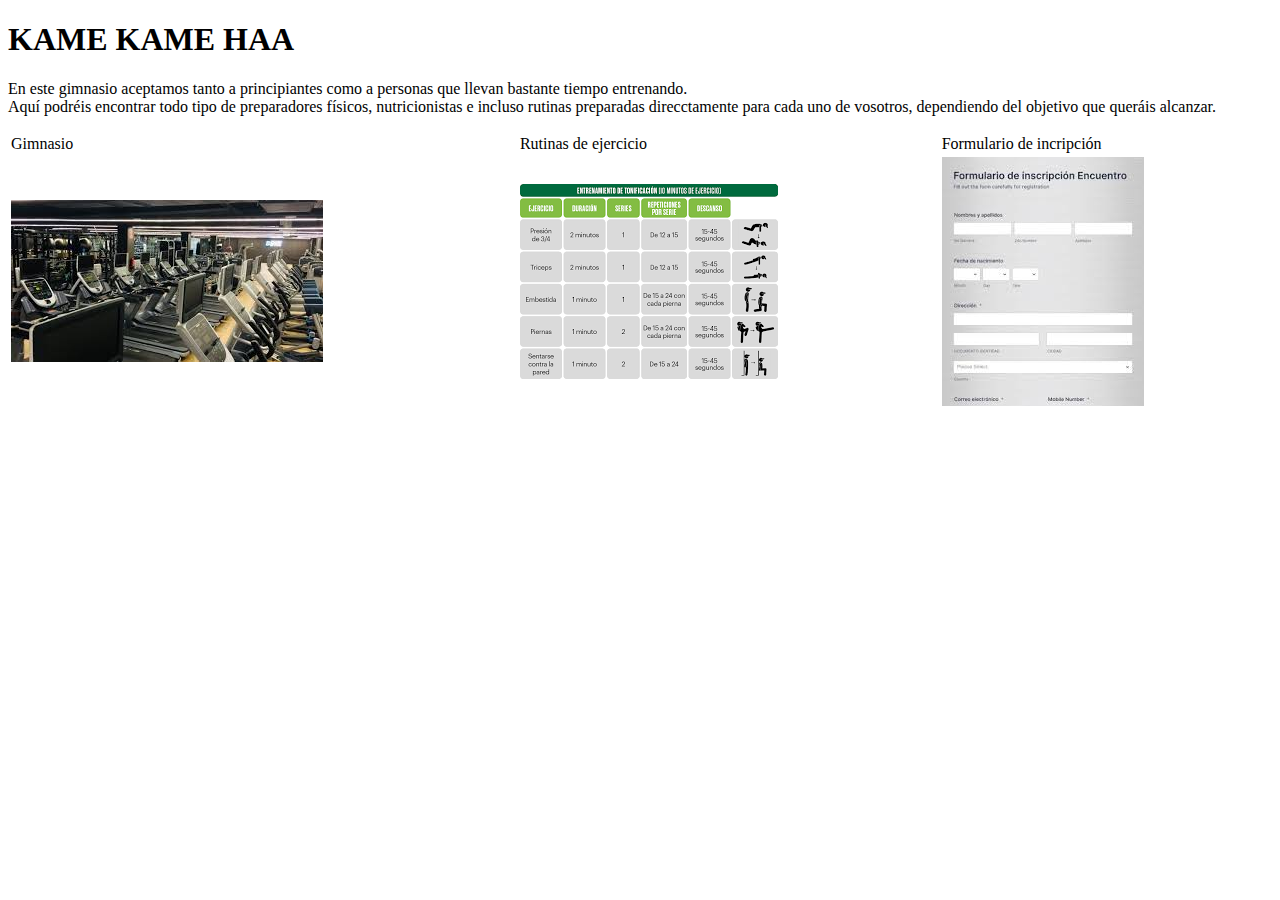
<file: index.html>
<!DOCTYPE html>
<html lang="ES-es">

    <head>
        <title>Kame Kame Haa</title>
        <meta http-equiv="content-type" content="text/html; charset=UTF-8">
        <link href="estilos.css" rel="stylesheet" type="text/css">
    </head>

    <body>
        <style>
            table{
                width: 100%;
            }
        </style>
        <header>
            <h1>KAME KAME HAA</h1>
            <p>En este gimnasio aceptamos tanto a principiantes como a personas que llevan bastante tiempo
            entrenando.<br>
            Aquí podréis encontrar todo tipo de preparadores físicos, nutricionistas e incluso rutinas
            preparadas direcctamente para cada uno de vosotros, dependiendo del objetivo que queráis alcanzar.</p>
        </header>
        <main>
            <table>
                <tr>
                    <td>Gimnasio</td>
                    <td>Rutinas de ejercicio</td>
                    <td>Formulario de incripción</td>
                </tr>
                <tr>
                    <td><a href="./gimnasio.html"><img src="./img/gym.jfif"></a></td>
                    <td><a href="./rutinas.html"><img src="./img/Rutinas.png"></a></td>
                    <td><a href="./formulario.html"><img src="./img/Formulario.jfif"></a></td>
                </tr>
            </table>
        </main>
    </body>
</html>
</file>
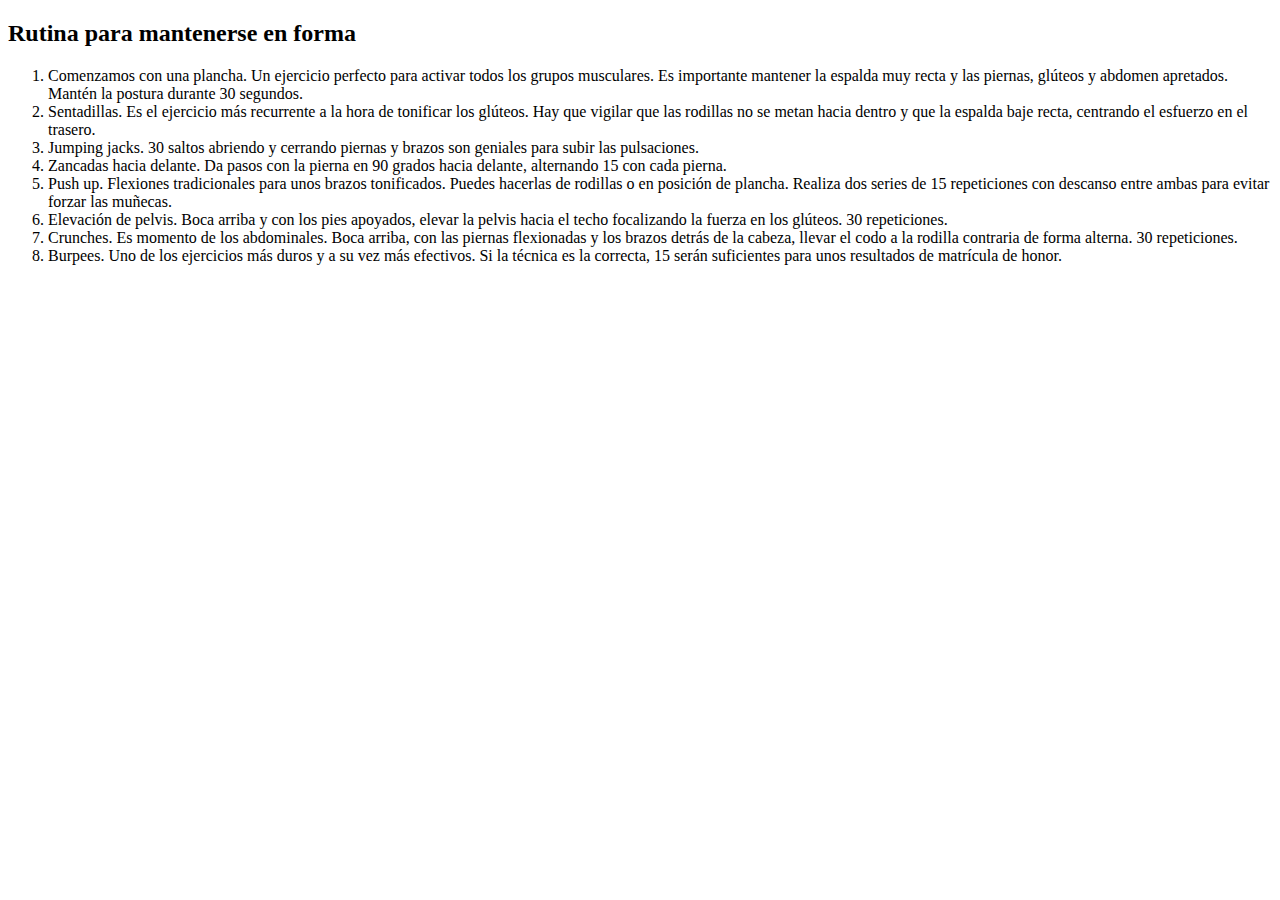
<file: en-forma.html>
<!DOCTYPE html>
<html lang="ES-es">

<head>
    <title>Rutina para mantenerse en forma</title>
    <meta http-equiv="content-type" content="text/html; charset=UTF-8">
    <link href="estilos.css" rel="stylesheet" type="text/css">
</head>

<body>
    <h2>Rutina para mantenerse en forma</h2>
    <ol>
        <li>Comenzamos con una plancha. Un ejercicio perfecto para activar todos los grupos musculares. Es importante
            mantener la espalda muy recta y las piernas, glúteos y abdomen apretados. Mantén la postura durante 30
            segundos.</li>
        <li>Sentadillas. Es el ejercicio más recurrente a la hora de tonificar los glúteos. Hay que vigilar que las
            rodillas no se metan hacia dentro y que la espalda baje recta, centrando el esfuerzo en el trasero.</li>
        <li>Jumping jacks. 30 saltos abriendo y cerrando piernas y brazos son geniales para subir las pulsaciones.</li>
        <li>Zancadas hacia delante. Da pasos con la pierna en 90 grados hacia delante, alternando 15 con cada pierna.
        </li>
        <li>Push up. Flexiones tradicionales para unos brazos tonificados. Puedes hacerlas de rodillas o en posición de
            plancha.
            Realiza dos series de 15 repeticiones con descanso entre ambas para evitar forzar las muñecas.</li>
        <li>Elevación de pelvis. Boca arriba y con los pies apoyados, elevar la pelvis hacia el techo focalizando la
            fuerza en
            los glúteos. 30 repeticiones.</li>
        <li>Crunches. Es momento de los abdominales. Boca arriba, con las piernas flexionadas y los brazos detrás de la
            cabeza,
            llevar el codo a la rodilla contraria de forma alterna. 30 repeticiones.</li>
        <li>Burpees. Uno de los ejercicios más duros y a su vez más efectivos. Si la técnica es la correcta, 15 serán
            suficientes para unos resultados de matrícula de honor.</li>
    </ol>
</body>

</html>
</file>
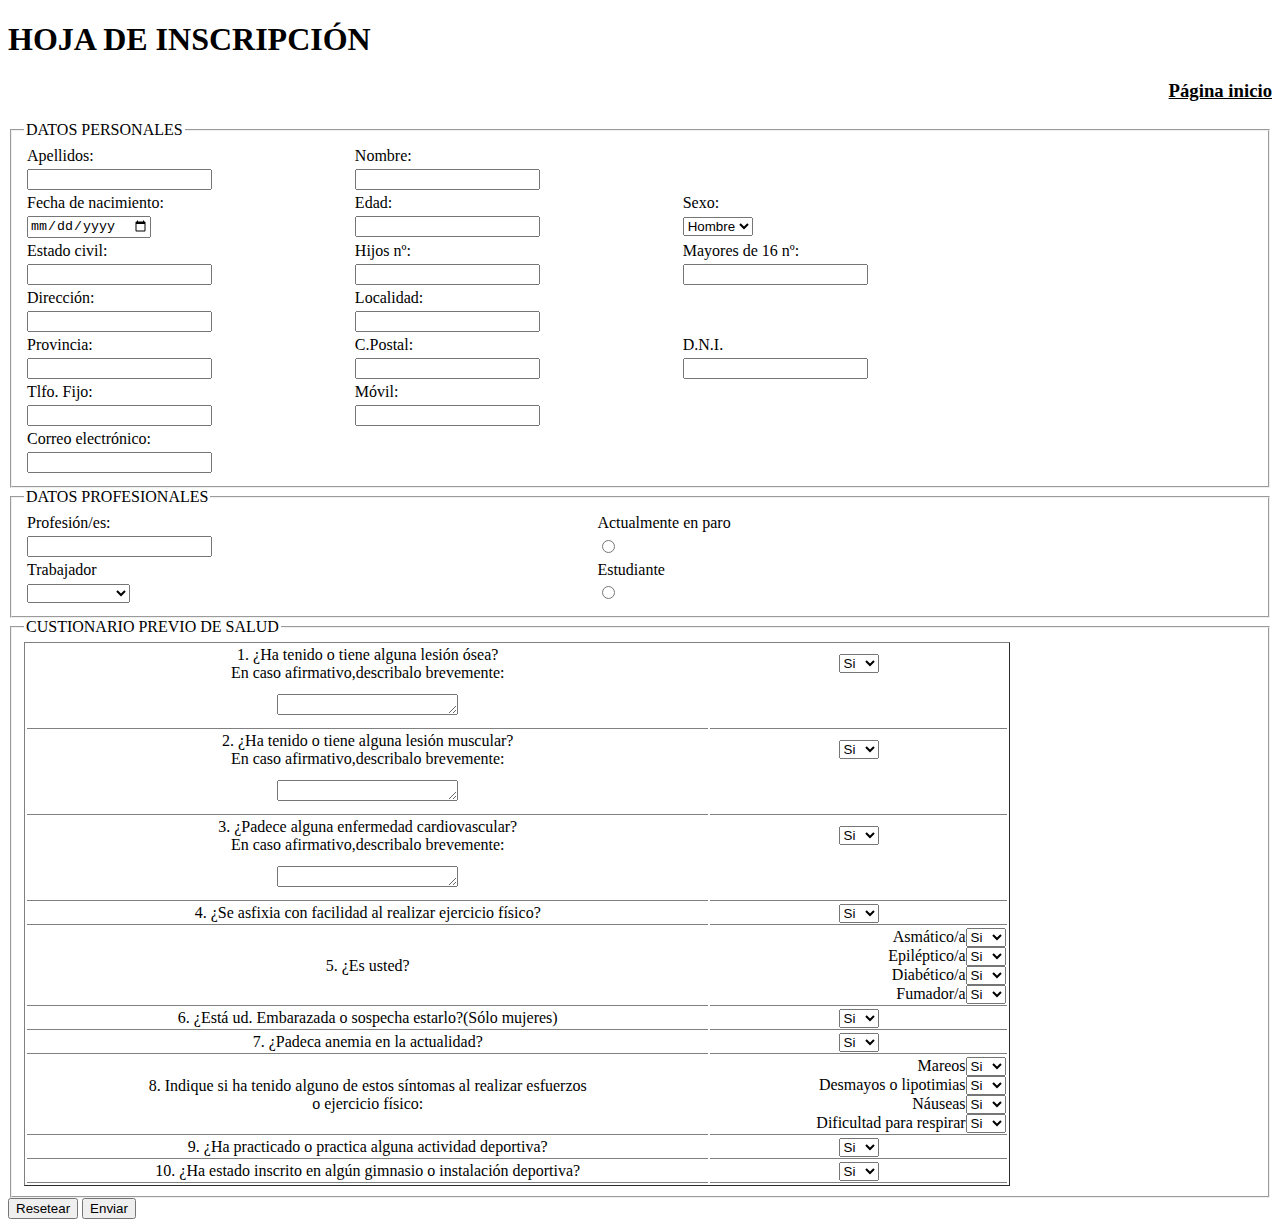
<file: formulario.html>
<!DOCTYPE html>
<html lang="ES-es">

<head>
    <title>Formulario de inscripción</title>
    <meta http-equiv="content-type" content="text/html; charset=UTF-8">
    <link href="estilos.css" rel="stylesheet" type="text/css">
</head>

<body>
    <style>
        h3{
            text-align: right;
        }
        table{
            width: 80%;
        }
    </style>
    <h1>HOJA DE INSCRIPCIÓN</h1><a href="./index.html"><h3>Página inicio</h3></a>
    <form>
        <fieldset>
            <legend>DATOS PERSONALES</legend>
            <table>
                <tr>
                    <td>Apellidos:</td>
                    <td>Nombre:</td>
                </tr>
                <tr>
                    <td><input type="text"></td>
                    <td><input type="text"></td>
                </tr>
                <tr>
                    <td>Fecha de nacimiento:</td>
                    <td>Edad:</td>
                    <td>Sexo:</td>
                </tr>
                <tr>
                    <td><input type="date"></td>
                    <td><input type="number"></td>
                    <td><select>
                            <option value="opcion1">Hombre</option>
                            <option value="opcion2">Mujer</option>
                        </select>
                    </td>
                </tr>
                <tr>
                    <td>Estado civil:</td>
                    <td>Hijos nº:</td>
                    <td>Mayores de 16 nº:</td>
                </tr>
                <tr>
                    <td><input type="text"></td>
                    <td><input type="number"></td>
                    <td><input type="number"></td>
                </tr>
                <tr>
                    <td>Dirección:</td>
                    <td>Localidad:</td>
                </tr>
                <tr>
                    <td><input type="text"></td>
                    <td><input type="text"></td>
                </tr>
                <tr>
                    <td>Provincia:</td>
                    <td>C.Postal:</td>
                    <td>D.N.I.</td>
                </tr>
                <tr>
                    <td><input type="text"></td>
                    <td><input type="number"></td>
                    <td><input type="text"></td>
                </tr>
                <tr>
                    <td>Tlfo. Fijo:</td>
                    <td>Móvil:</td>
                </tr>
                <tr>
                    <td><input type="text"></td>
                    <td><input type="text"></td>
                </tr>
                <tr>
                    <td>Correo electrónico:</td>
                </tr>
                <tr>
                    <td><input type="email"></td>
                </tr>
            </table>
        </fieldset>
        <fieldset>
            <legend>DATOS PROFESIONALES</legend>
            <table>
                <tr>
                    <td>Profesión/es:</td>
                    <td>Actualmente en paro</td>
                </tr>
                <tr>
                    <td><input type="text"></td>
                    <td><input type="radio"></td>
                </tr>
                <tr>
                    <td>Trabajador</td>
                    <td>Estudiante</td>
                </tr>
                <tr>
                    <td><select>
                            <option value="opcion1"></option>
                            <option value="opcion2">Autónomo</option>
                            <option value="opcion3">Cuenta Ajena</option>
                            
                        </select>
                    </td>
                    <td><input type="radio"></td>
                </tr>
            </table>
        </fieldset>
        <fieldset>
            <legend>CUSTIONARIO PREVIO DE SALUD</legend>
            <table border="1" class="formulario">
                <tr>
                    <td class="clase2">1. ¿Ha tenido o tiene alguna lesión ósea?<br>
                        En caso afirmativo,describalo brevemente:
                    </td>
                    <td class="clase2"><select>
                            <option value="opcion1">Si</option>
                            <option value="opcion2">No</option>
                        </select>
                    </td>
                </tr>
                <tr>
                    <td ><textarea rows="1" cols="20">
                        </textarea>
                    </td>
                    <td><pre>     </pre></td>
                </tr>
                <tr>
                    <td class="clase2">2. ¿Ha tenido o tiene alguna lesión muscular?<br>
                        En caso afirmativo,describalo brevemente:
                    </td>
                    <td class="clase2"><select>
                            <option value="opcion1">Si</option>
                            <option value="opcion2">No</option>
                        </select>
                    </td>
                </tr>
                <tr>
                    <td><textarea rows="1" cols="20">
                        </textarea>
                    </td>
                    <td><pre>     </pre></td>
                </tr>
                <tr>
                    <td class="clase2">3. ¿Padece alguna enfermedad cardiovascular?<br>
                        En caso afirmativo,describalo brevemente:
                    </td>
                    <td class="clase2"><select>
                            <option value="opcion1">Si</option>
                            <option value="opcion2">No</option>
                        </select>
                    </td>
                </tr>
                <tr>
                    <td><textarea name="aficiones" rows="1" cols="20">
                        </textarea>
                    </td>
                    <td><pre>     </pre></td>
                </tr>
                <tr>
                    <td>4. ¿Se asfixia con facilidad al realizar ejercicio físico?
                    </td>
                    <td><select>
                            <option value="opcion1">Si</option>
                            <option value="opcion2">No</option>
                        </select>
                    </td>
                </tr>
                <tr>
                    <td>5. ¿Es usted?
                    </td>
                    <td class="clase1">Asmático/a<select>
                            <option value="opcion1">Si</option>
                            <option value="opcion2">No</option>
                        </select>
                        <br>
                        Epiléptico/a<select>
                            <option value="opcion1">Si</option>
                            <option value="opcion2">No</option>
                        </select>
                        <br>
                        Diabético/a<select>
                            <option value="opcion1">Si</option>
                            <option value="opcion2">No</option>
                        </select>
                        <br>
                        Fumador/a<select>
                            <option value="opcion1">Si</option>
                            <option value="opcion2">No</option>
                        </select>
                    </td>
                </tr>
                <tr>
                    <td>6. ¿Está ud. Embarazada o sospecha estarlo?(Sólo mujeres)
                    </td>
                    <td><select>
                            <option value="opcion1">Si</option>
                            <option value="opcion2">No</option>
                        </select>
                    </td>
                </tr>
                <tr>
                    <td>7. ¿Padeca anemia en la actualidad?
                    </td>
                    <td><select>
                            <option value="opcion1">Si</option>
                            <option value="opcion2">No</option>
                        </select>
                    </td>
                </tr>
                <tr>
                    <td>8. Indique si ha tenido alguno de estos síntomas al realizar esfuerzos<br>
                         o ejercicio físico:
                    </td>
                    <td class="clase1">Mareos<select>
                            <option value="opcion1">Si</option>
                            <option value="opcion2">No</option>
                        </select>
                        <br>
                        Desmayos o lipotimias<select>
                            <option value="opcion1">Si</option>
                            <option value="opcion2">No</option>
                        </select>
                        <br>
                        Náuseas<select>
                            <option value="opcion1">Si</option>
                            <option value="opcion2">No</option>
                        </select>
                        <br>
                        Dificultad para respirar<select>
                            <option value="opcion1">Si</option>
                            <option value="opcion2">No</option>
                        </select>
                    </td>
                </tr>
                <tr>
                    <td>9. ¿Ha practicado o practica alguna actividad deportiva?
                    </td>
                    <td><select>
                            <option value="opcion1">Si</option>
                            <option value="opcion2">No</option>
                        </select>
                    </td>
                </tr>
                <tr>
                    <td>10. ¿Ha estado inscrito en algún gimnasio o instalación deportiva?
                    </td>
                    <td><select>
                            <option value="opcion1">Si</option>
                            <option value="opcion2">No</option>
                        </select>
                    </td>
                </tr>
            </table>
        </fieldset>
        <button type="reset">Resetear</button>
        <button type="submit">Enviar</button>
    </form>
</body>

</html>
</file>
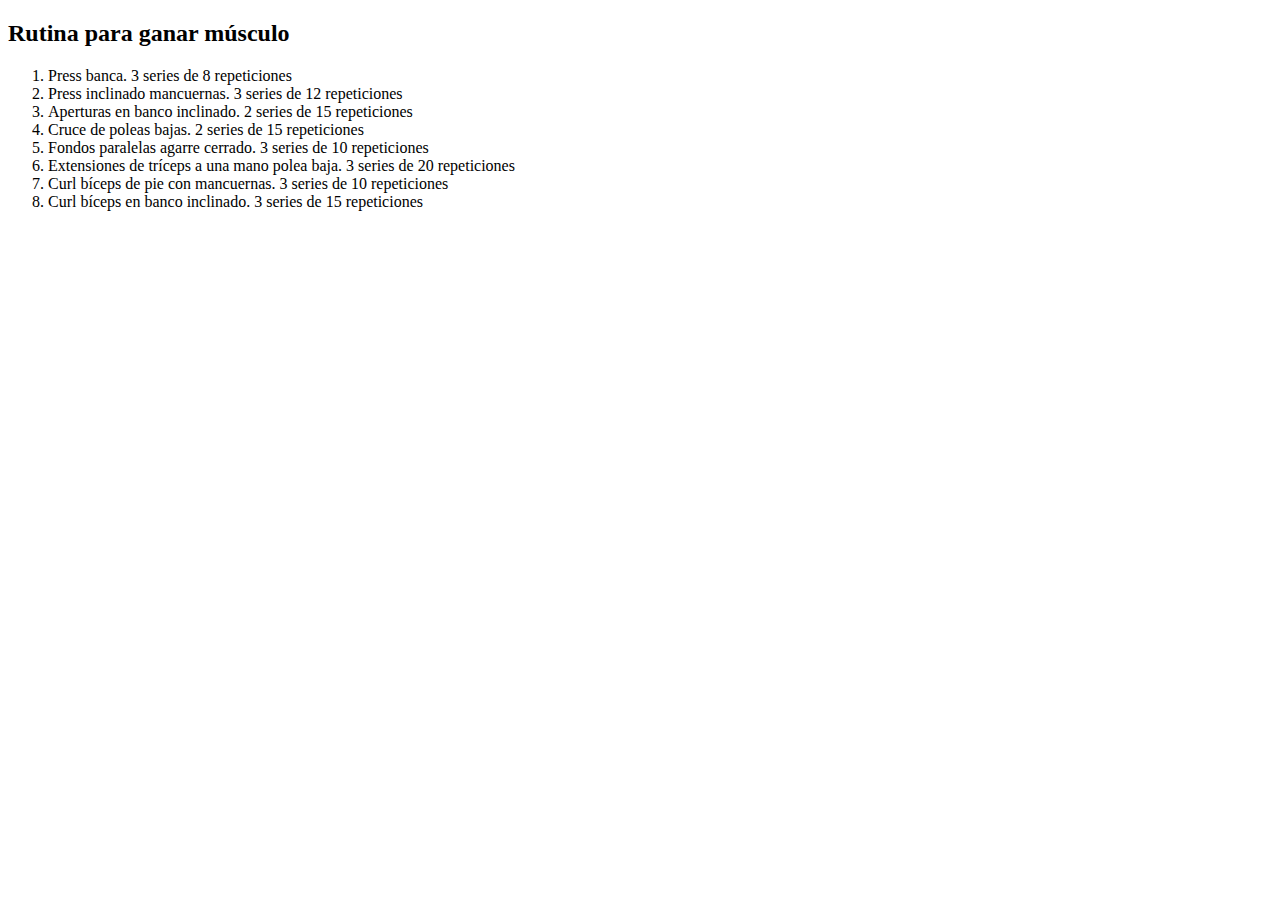
<file: ganar-musculo.html>
<!DOCTYPE html>
<html lang="ES-es">

<head>
    <title>Rutina para ganar músculo</title>
    <meta http-equiv="content-type" content="text/html; charset=UTF-8">
    <link href="estilos.css" rel="stylesheet" type="text/css">
</head>

<body>
    <h2>Rutina para ganar músculo</h2>
    <ol>
        <li>Press banca. 3 series de 8 repeticiones</li>
        <li>Press inclinado mancuernas. 3 series de 12 repeticiones</li>
        <li>Aperturas en banco inclinado. 2 series de 15 repeticiones</li>
        <li>Cruce de poleas bajas. 2 series de 15 repeticiones</li>
        <li>Fondos paralelas agarre cerrado. 3 series de 10 repeticiones</li>
        <li>Extensiones de tríceps a una mano polea baja. 3 series de 20 repeticiones</li>
        <li>Curl bíceps de pie con mancuernas. 3 series de 10 repeticiones</li>
        <li>Curl bíceps en banco inclinado. 3 series de 15 repeticiones</li>
    </ol>
</body>

</html>
</file>
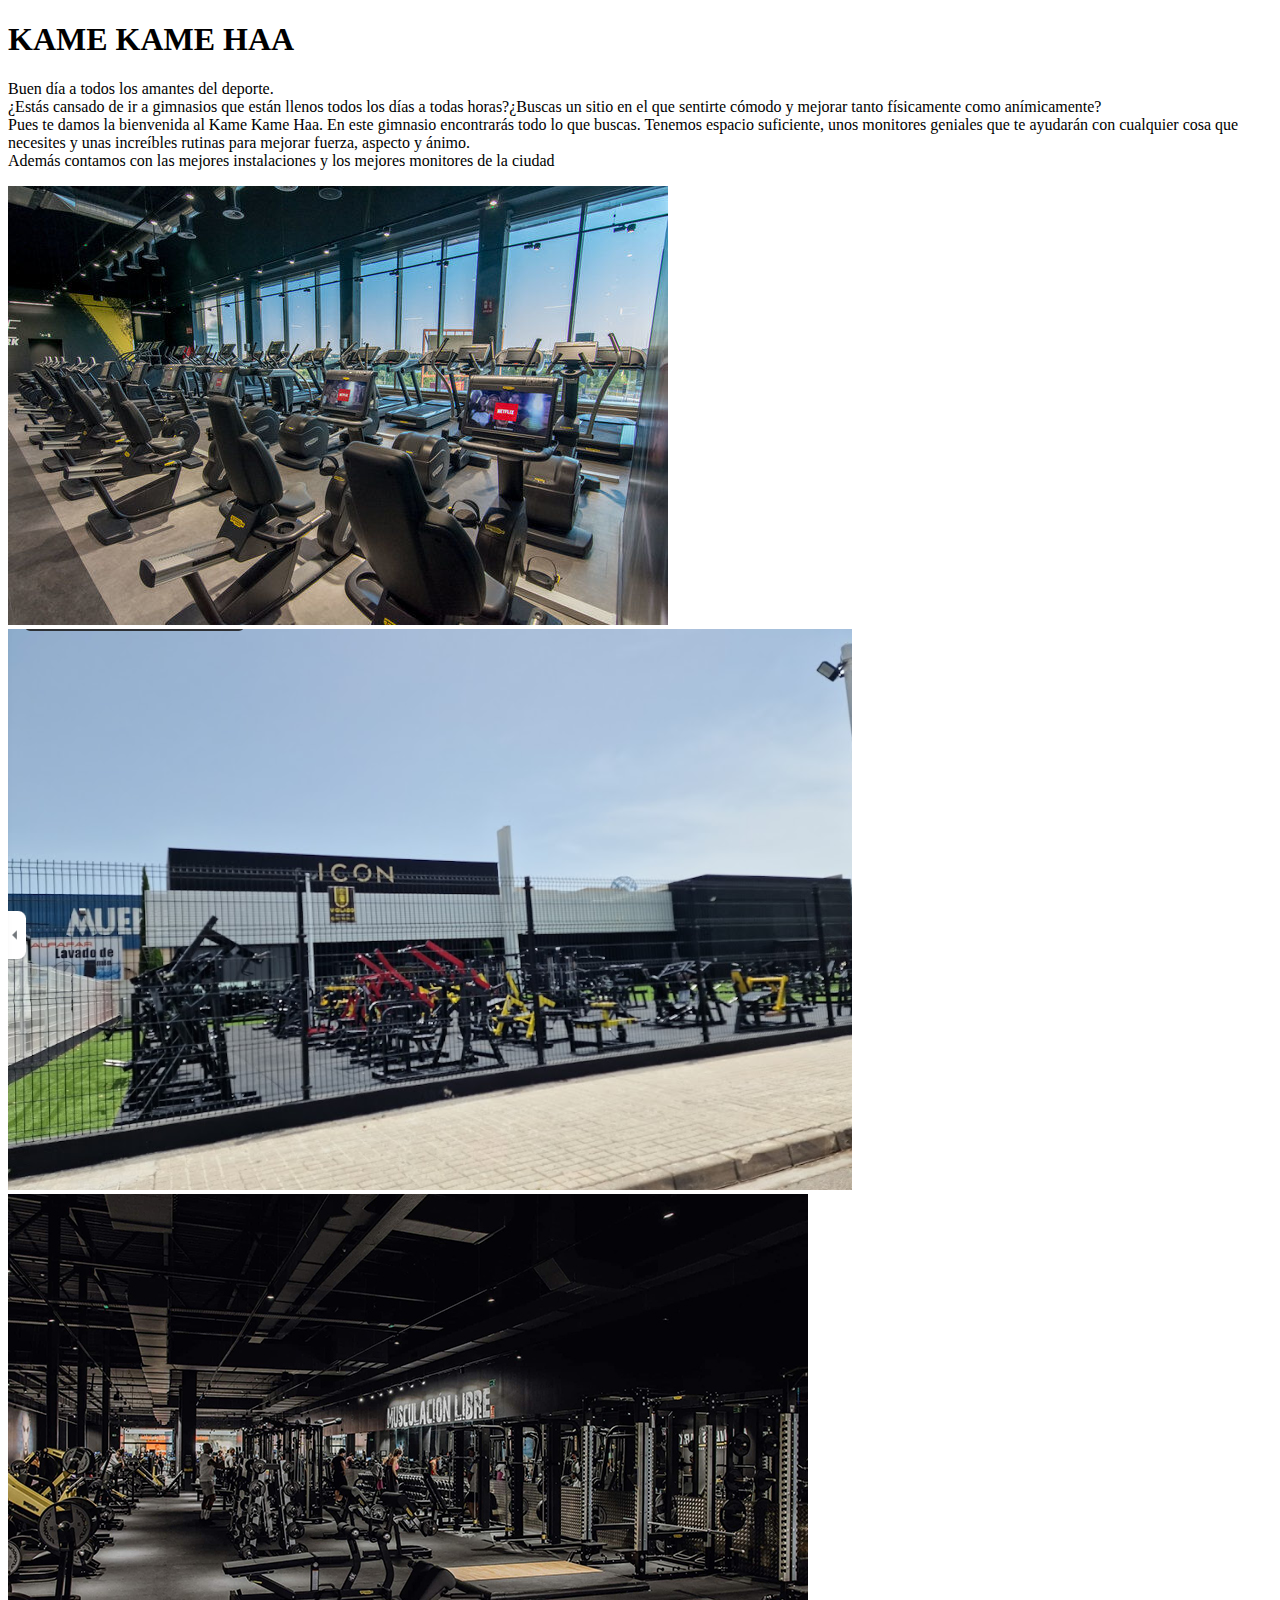
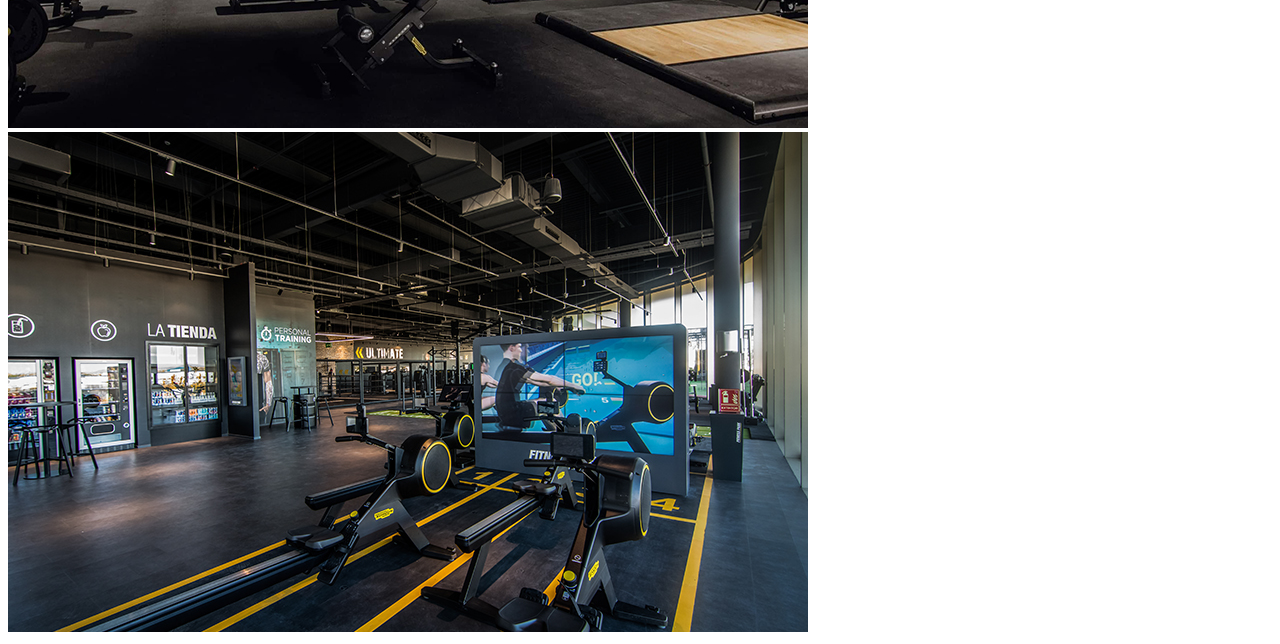
<file: gimnasio.html>
<!DOCTYPE html>
<html lang="ES-es">

<head>
    <title>Local</title>
    <meta http-equiv="content-type" content="text/html; charset=UTF-8">
    <link href="estilos.css" rel="stylesheet" type="text/css">
</head>

<body>
    <h1>KAME KAME HAA</h1>
    <p>Buen día a todos los amantes del deporte.<br>
        ¿Estás cansado de ir a gimnasios que están llenos todos los días a todas horas?¿Buscas un sitio en el que
        sentirte cómodo y mejorar tanto físicamente como anímicamente?<br>
        Pues te damos la bienvenida al Kame Kame Haa. En este gimnasio encontrarás todo lo que buscas. Tenemos espacio
        suficiente, unos monitores geniales que te ayudarán con cualquier cosa que necesites y unas increíbles rutinas
        para mejorar fuerza, aspecto y ánimo. <br>
        Además contamos con las mejores instalaciones y los mejores monitores de la ciudad</p>
    <img src="./img gim/cardio">
    <img src="./img gim/exterior.png">
    <img src="./img gim/interiorgabriel">
    <img src="./img gim/remoraro">

</body>

</html>
</file>
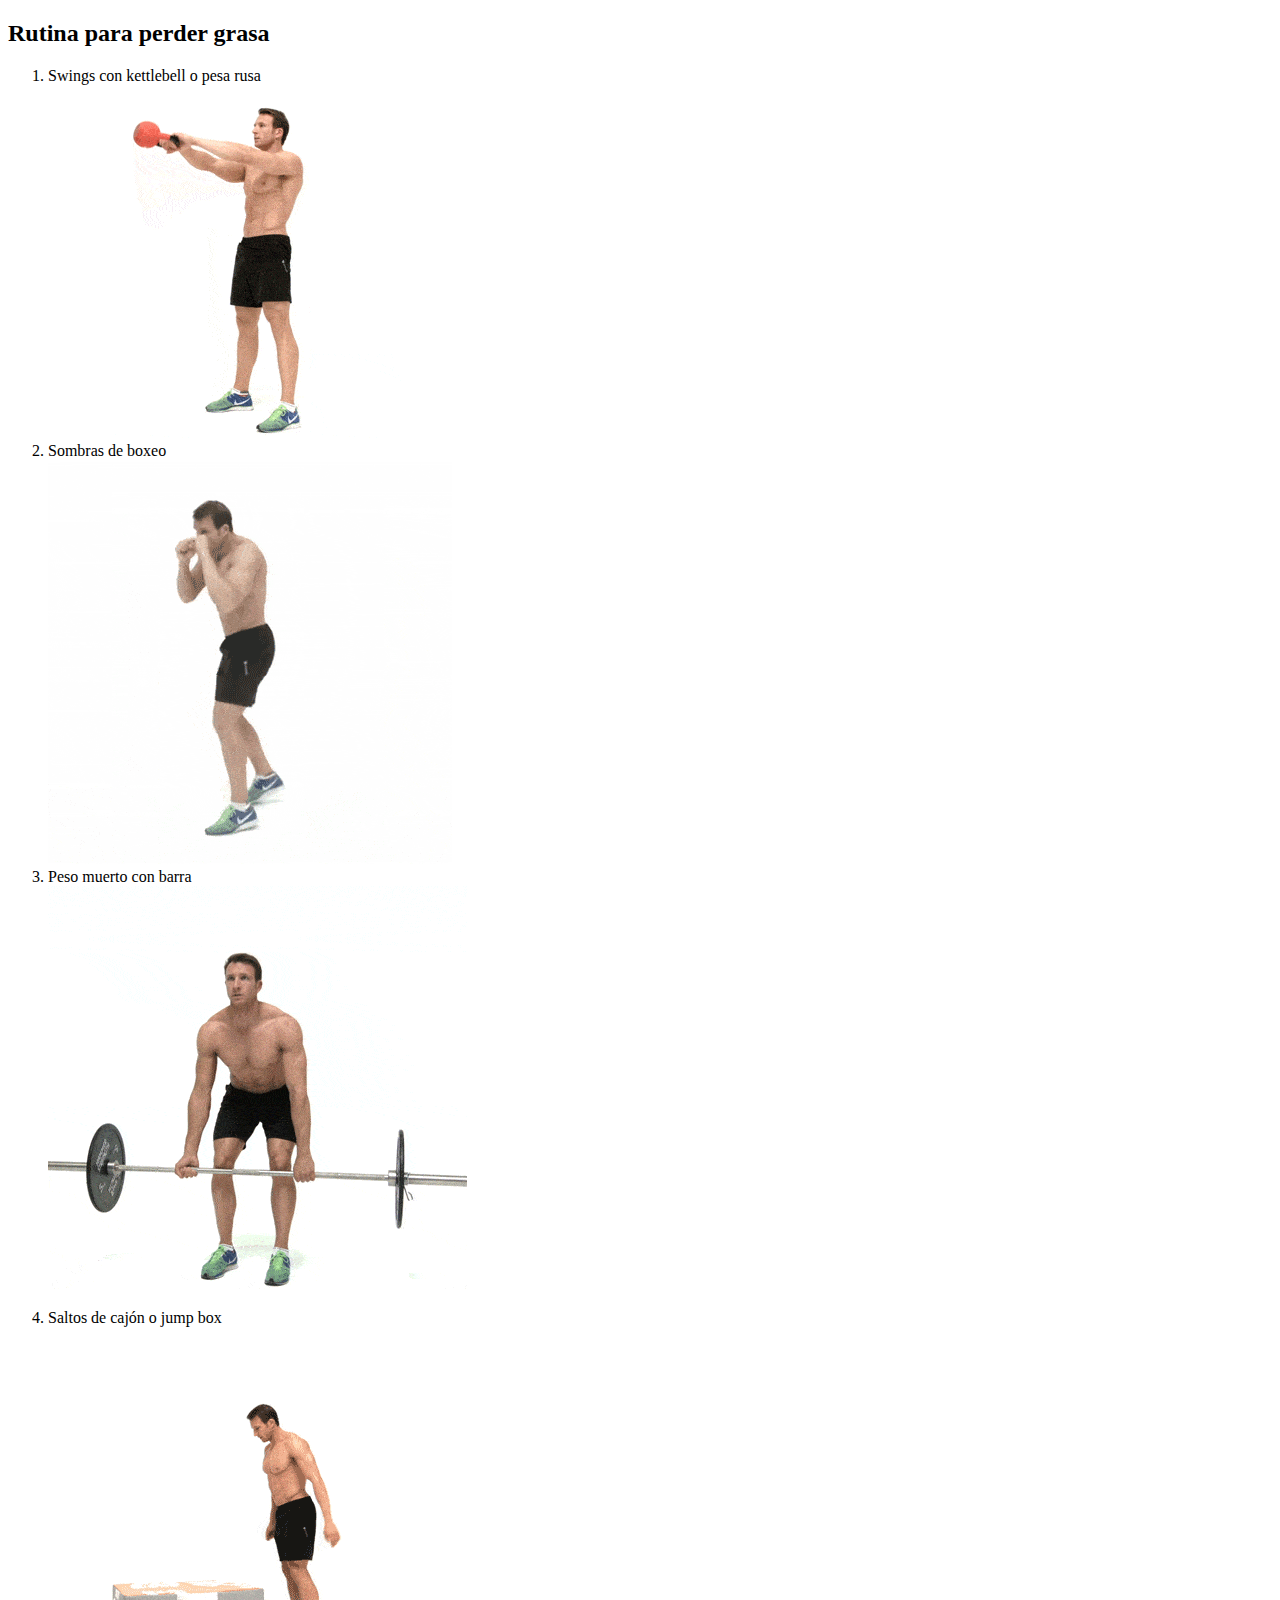
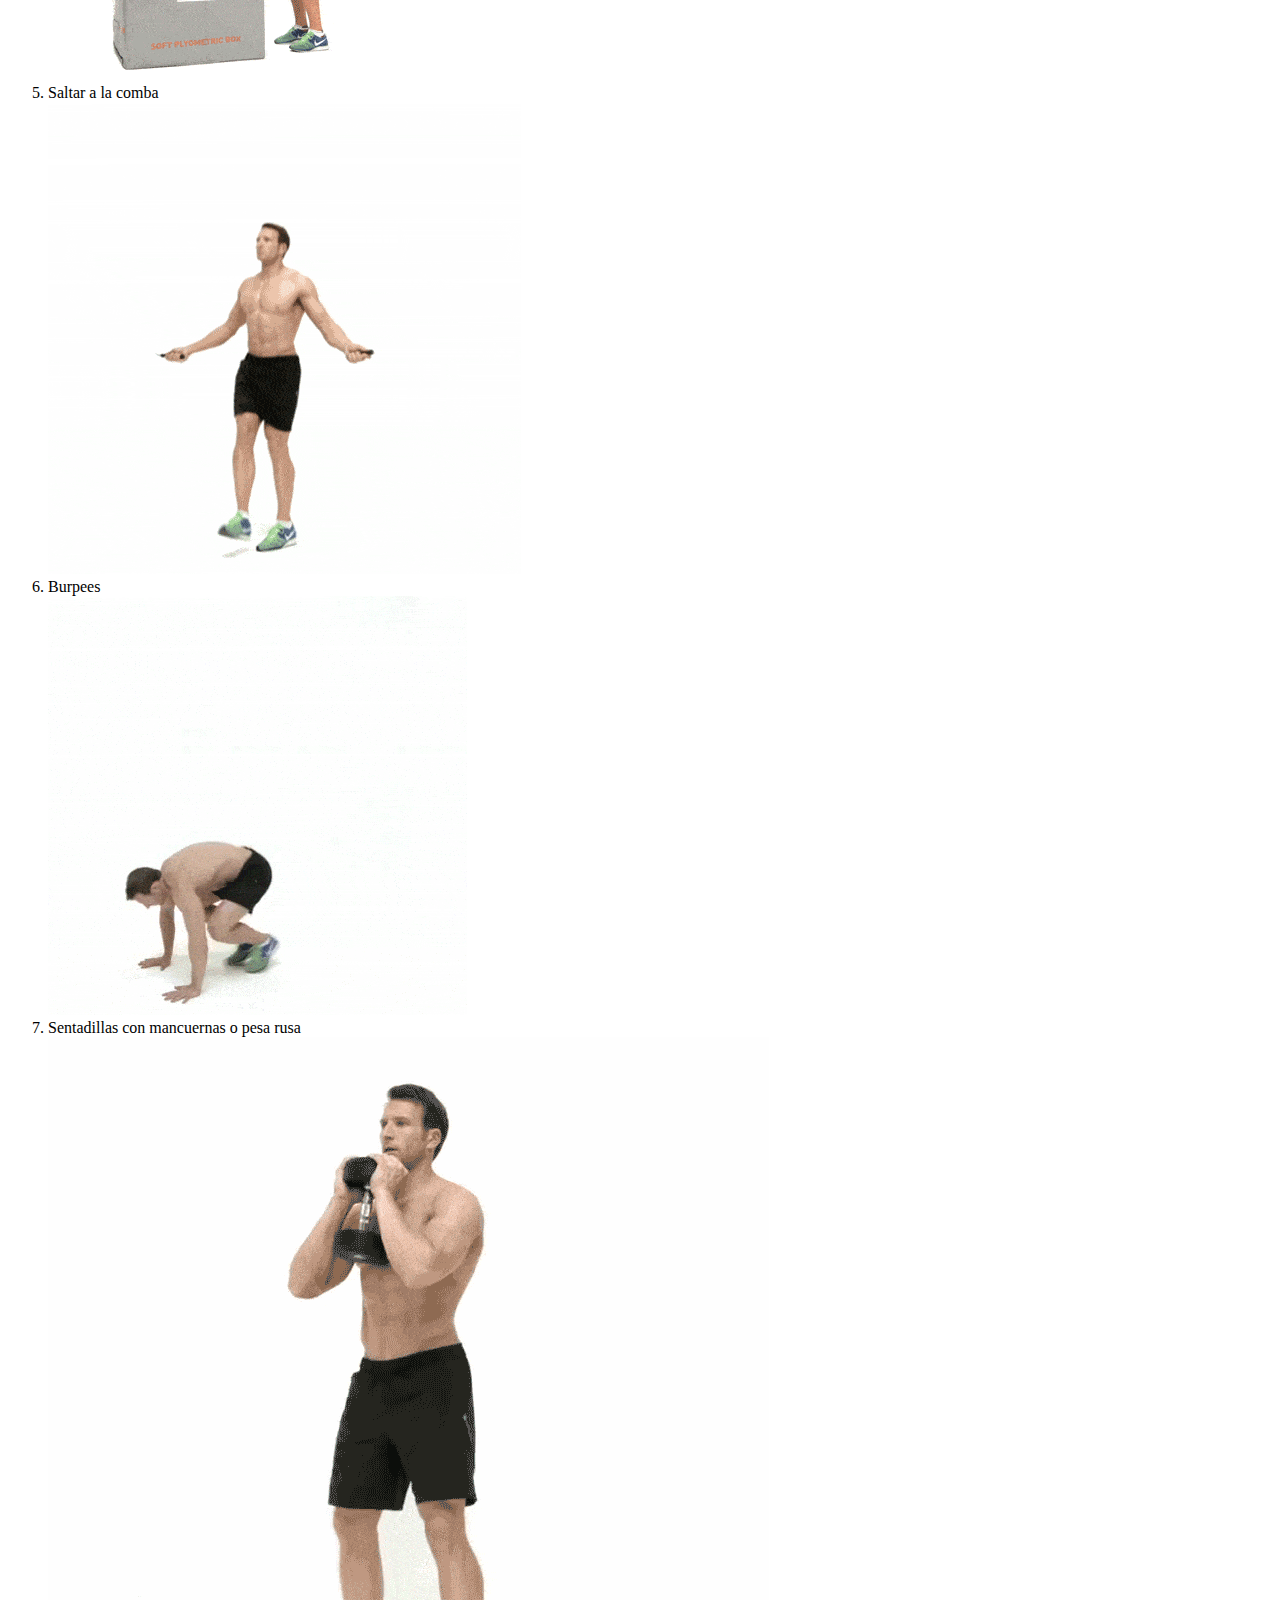
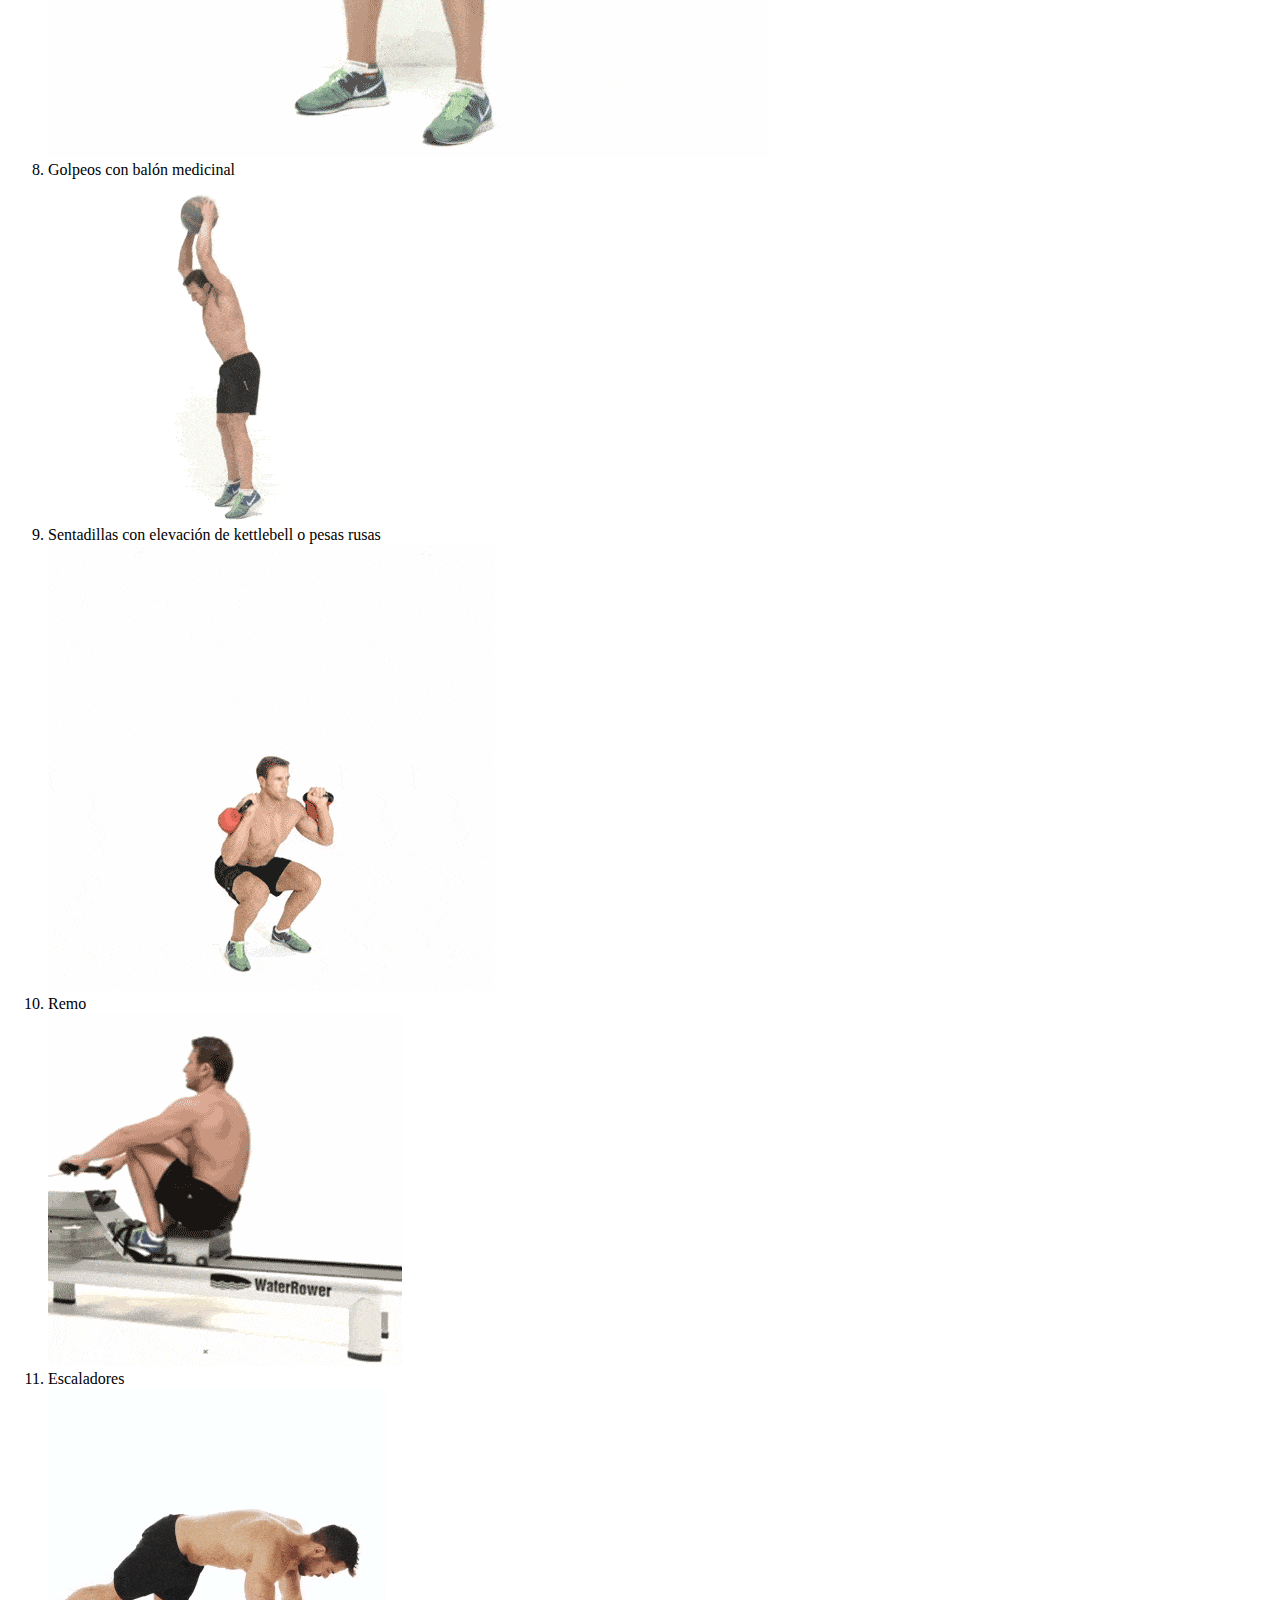
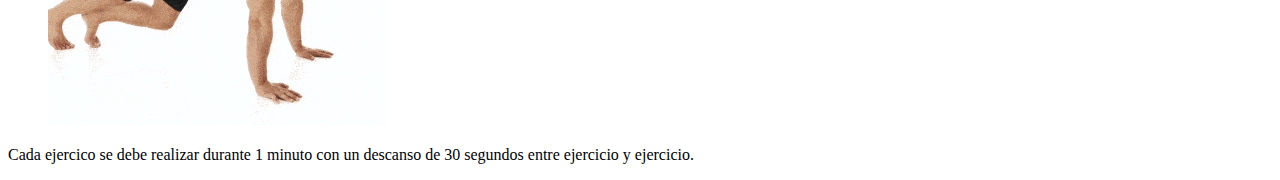
<file: grasa.html>
<!DOCTYPE html>
<html lang="ES-es">

<head>
    <title>Rutina pierdegrasa</title>
    <meta http-equiv="content-type" content="text/html; charset=UTF-8">
    <link href="estilos.css" rel="stylesheet" type="text/css">
</head>

<body>
    <h2>Rutina para perder grasa</h2>
    <ol>
        <li class="gif">Swings con kettlebell o pesa rusa<br>
            <img src="./img/kettlebell-swing.gif">
        </li>
        <li class="gif">Sombras de boxeo<br>
            <img src="./img/shadowbox.gif">
        </li>
        <li class="gif">Peso muerto con barra<br>
            <img src="./img/peso muerto.gif">
        </li>
        <li class="gif">Saltos de cajón o jump box<br>
            <img src="./img/salto cajon.gif">
        </li>
        <li class="gif">Saltar a la comba<br>
            <img src="./img/comba.gif">
        </li>
        <li class="gif">Burpees<br>
            <img src="./img/burpee.gif">
        </li>
        <li class="gif">Sentadillas con mancuernas o pesa rusa<br>
            <img src="./img/sentadillas mancuernas.gif">
        </li>
        <li class="gif">Golpeos con balón medicinal<br>
            <img src="./img/balon medicinal.gif">
        </li>
        <li class="gif">Sentadillas con elevación de kettlebell o pesas rusas<br>
            <img src="./img/sentadilla rusas.gif">
        </li>
        <li class="gif">Remo<br>
            <img src="./img/remo.gif">
        </li>
        <li class="gif">Escaladores<br>
            <img src="./img/escaladores.gif">
        </li>
    </ol>
    <p class="clase4">Cada ejercico se debe realizar durante 1 minuto con un descanso de 30 segundos entre ejercicio y ejercicio.</p>
</body>

</html>
</file>
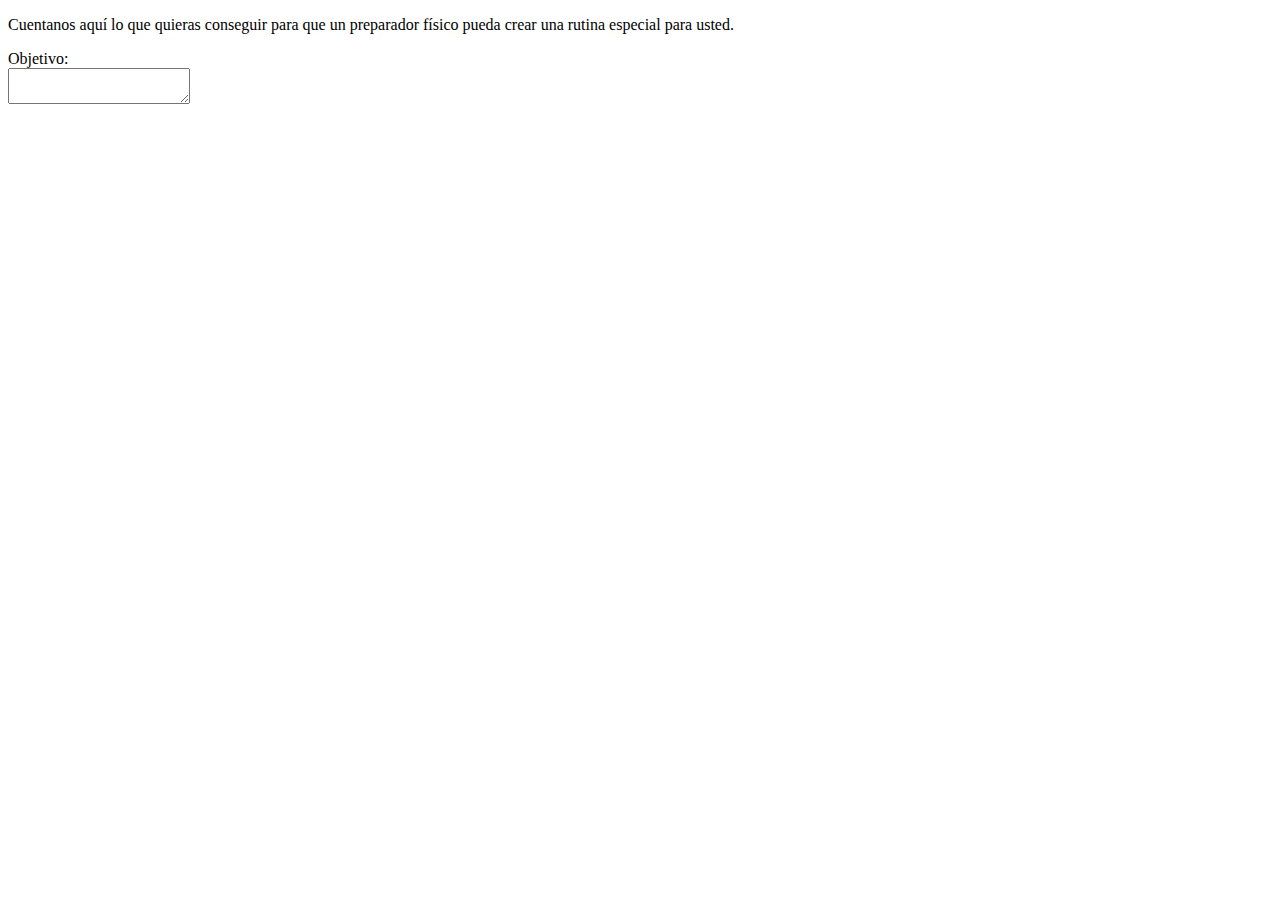
<file: preparador.html>
<!DOCTYPE html>
<html lang="ES-es">

<head>
    <title>Preparador físico</title>
    <meta http-equiv="content-type" content="text/html; charset=UTF-8">
    <link href="estilos.css" rel="stylesheet" type="text/css">
</head>

<body>
    <p>Cuentanos aquí lo que quieras conseguir para que un preparador físico pueda crear una rutina especial para usted.
    </p>
    <form>
        Objetivo:<br>
        <textarea></textarea>
    </form>
</body>

</html>
</file>
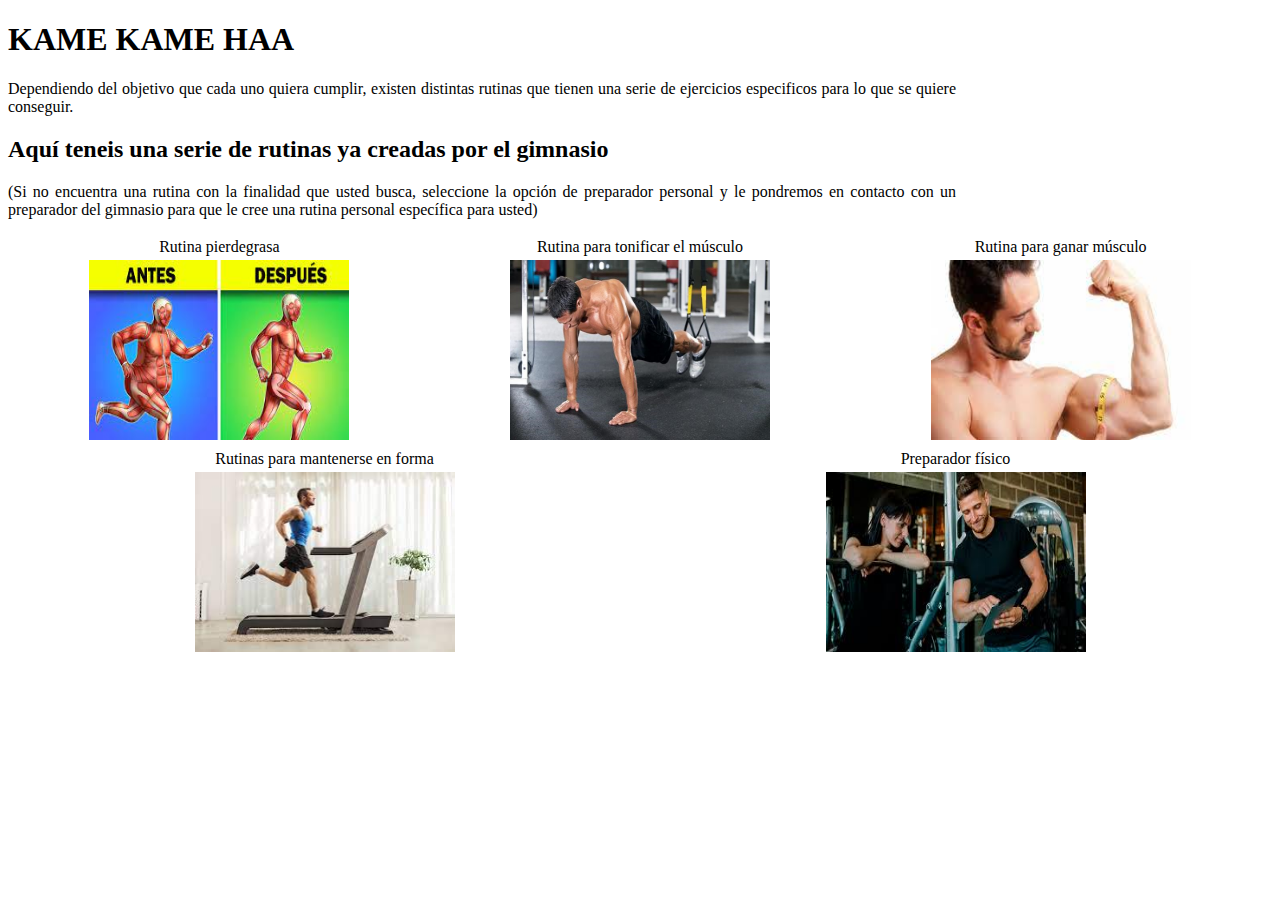
<file: rutinas.html>
<!DOCTYPE html>
<html lang="ES-es">

<head>
    <title>Rutinas</title>
    <meta http-equiv="content-type" content="text/html; charset=UTF-8">
    <link href="estilos.css" rel="stylesheet" type="text/css">
</head>

<body>
    <h1>KAME KAME HAA</h1>
    <p class="clase3">Dependiendo del objetivo que cada uno quiera cumplir, existen distintas rutinas que tienen una serie de
        ejercicios especificos para lo que se quiere conseguir.</p>
    <h2>Aquí teneis una serie de rutinas ya creadas por el gimnasio</h2>
    <p class="clase3">(Si no encuentra una rutina con la finalidad que usted busca, seleccione la opción de preparador personal y le
        pondremos en contacto con un preparador del gimnasio para que le cree una rutina personal específica para usted)
    </p>
    <table class="rutinas1">
        <tr>
            <td>Rutina pierdegrasa</td>
            <td>Rutina para tonificar el músculo</td>
            <td>Rutina para ganar músculo</td>
            
        </tr>
        <tr>
            <td><a href="./grasa.html"><img class="rutina" src="./img/grasa.jfif"></a></td>
            <td><a href="./tonificar.html"><img class="rutina" src="./img/tonificar.jpg"></a></td>
            <td><a href="./ganar-musculo.html"><img class="rutina" src="./img/ganar músculo.jfif"></a></td>
            
        </tr>
    </table>
    <table class="rutinas1">
        <tr>
            <td>Rutinas para mantenerse en forma</td>
            <td>Preparador físico</td>
        </tr>
        <tr>
            <td><a href="./en-forma.html"><img class="rutina" src="./img/mantener forma.jfif"></a></td>
            <td><a href="./preparador.html"><img class="rutina" src="./img/preparador.jfif"></a></td>
        </tr>
    </table>
</body>
</file>
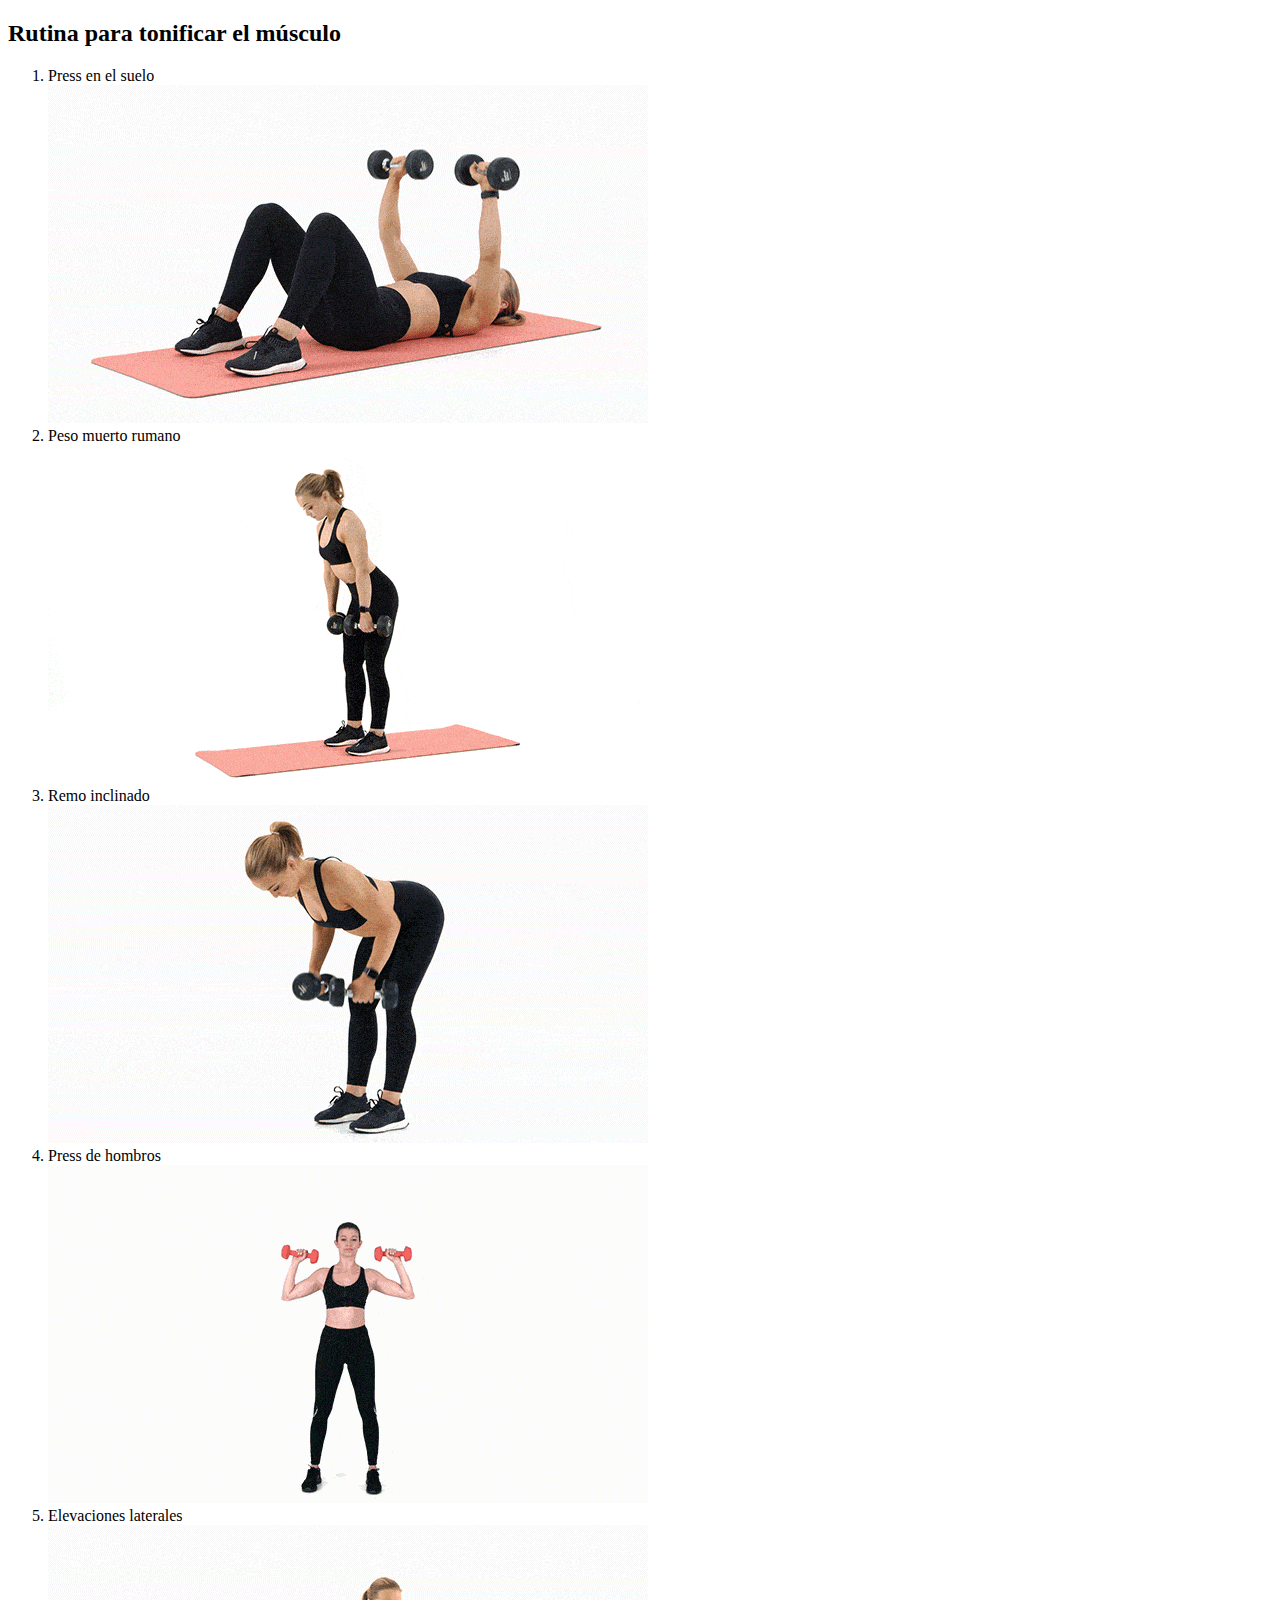
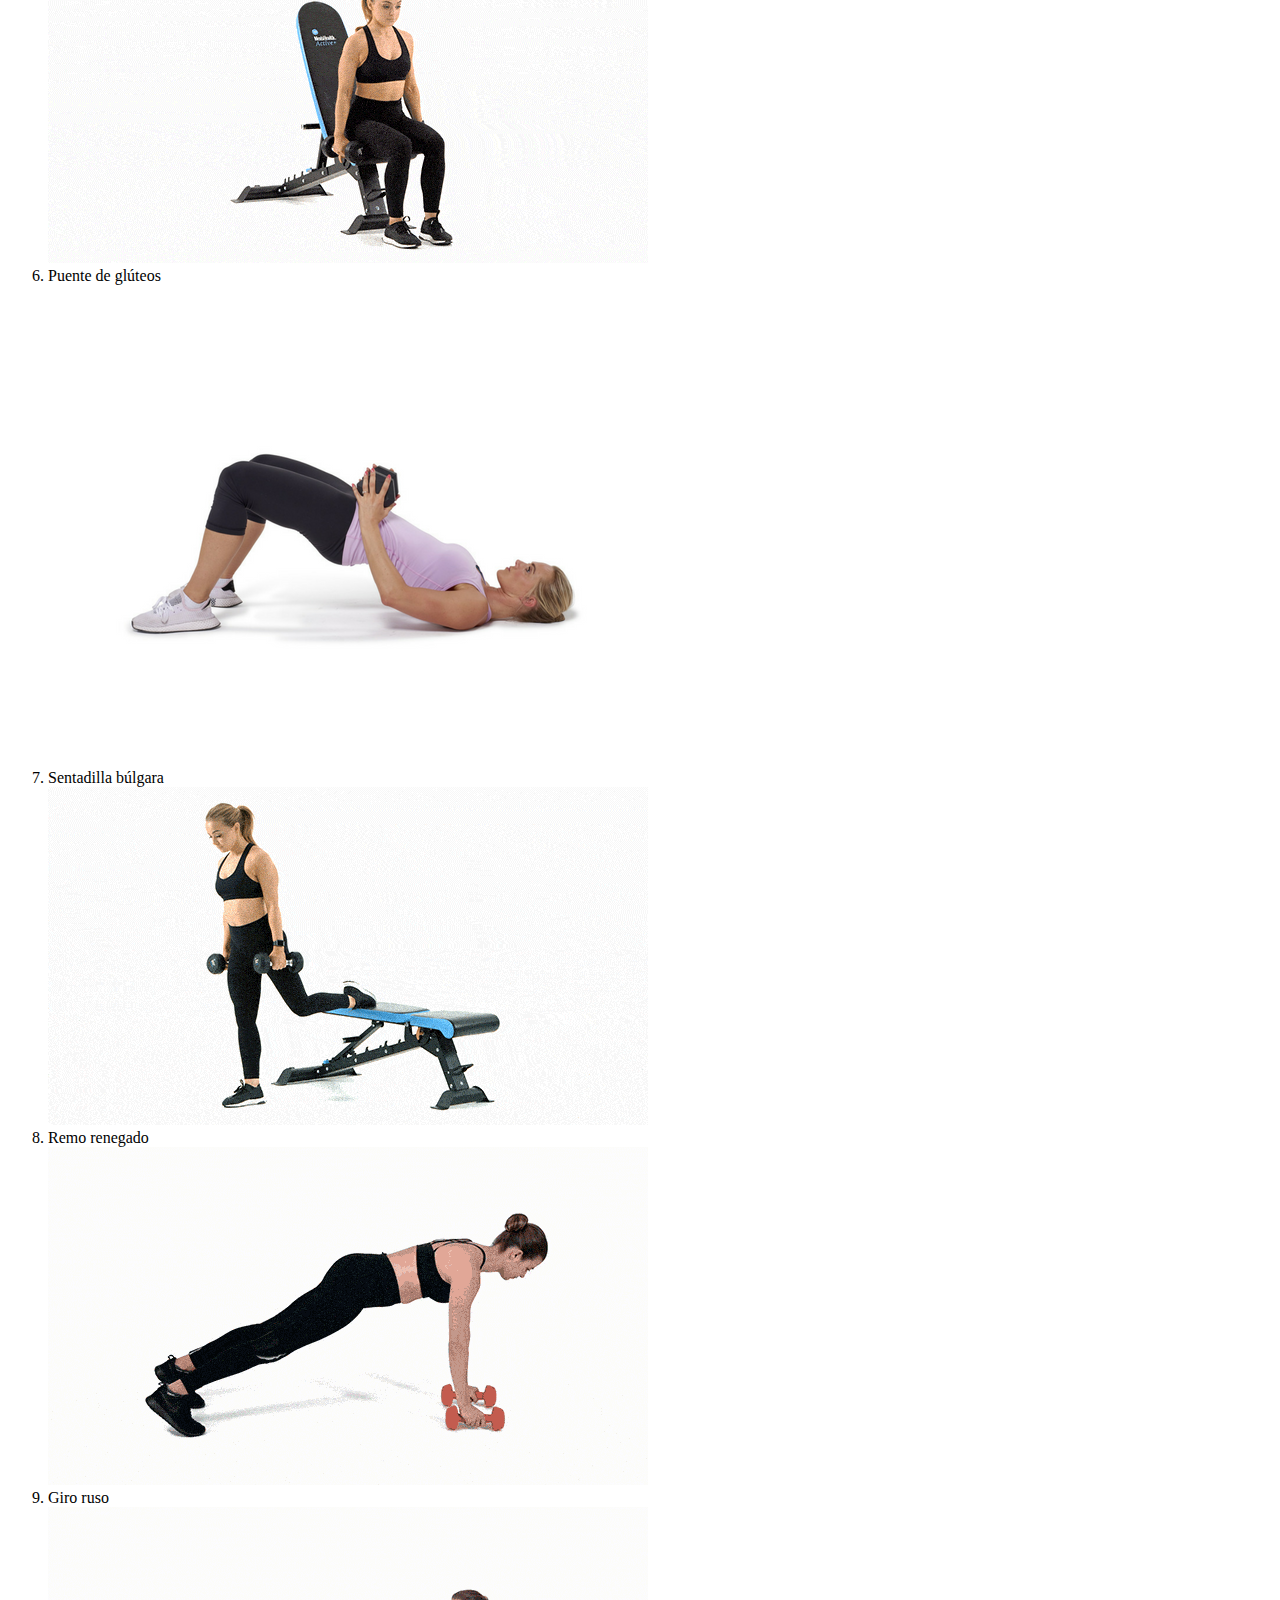
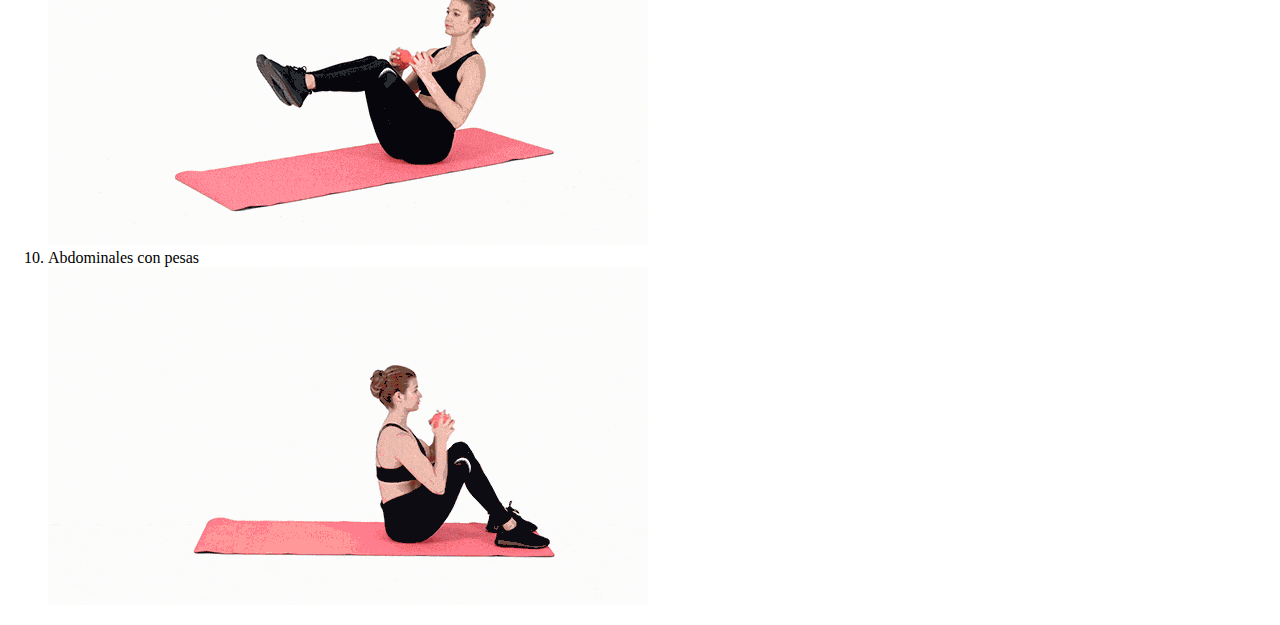
<file: tonificar.html>
<!DOCTYPE html>
<html lang="ES-es">

<head>
    <title>Rutina para tonificar el músculo</title>
    <meta http-equiv="content-type" content="text/html; charset=UTF-8">
    <link href="estilos.css" rel="stylesheet" type="text/css">
</head>
<body>
    <h2>Rutina para tonificar el músculo</h2>
    <ol>
        <li>Press en el suelo<br><img src="./img/press suelo.gif"></li>
        <li>Peso muerto rumano<br><img src="./img/muerto rumano.gif"></li>
        <li>Remo inclinado<br><img src="./img/remo inclinado.gif"></li>
        <li>Press de hombros<br><img src="./img/press hombros.gif"></li>
        <li>Elevaciones laterales<br><img src="./img/elevaciones laterales.gif"></li>
        <li>Puente de glúteos<br><img src="./img/puente gluteos.png"></li>
        <li> Sentadilla búlgara<br><img src="./img/sentadilla bulgara.gif"></li>
        <li>Remo renegado<br><img src="./img/remo renegado.gif"></li>
        <li>Giro ruso<br><img src="./img/giro ruso.gif"></li>
        <li>Abdominales con pesas<br><img src="./img/abdominaales pesas.gif"></li>
    </ol>
</body>
</html>
</file>
<file: estilos.css>
td.clase1 {
    text-align: right;
}

td.clase2 {
    border-bottom: 0px;
}

td {
    border-top: 0px;
    border-left: 0px;
    border-right: 0px;
}

table.formulario {
    width: 80%;
    text-align: center;
}

table.rutinas1 {
    width: 100%;
    text-align: center;
}

img.rutina {
    width: 260px;
    height: 180px;
}

.clase3 {
    width: 75%;
    text-align: justify;
}

a:link {
    text-decoration: border;
    color: black;
}

a:visited {
    color: black;
}

img.gif {
    width: 250px;
    height: 250px;
}

.clase4 {
    text-align: justify;
    color: black;
    text-decoration: double;
}
</file>
